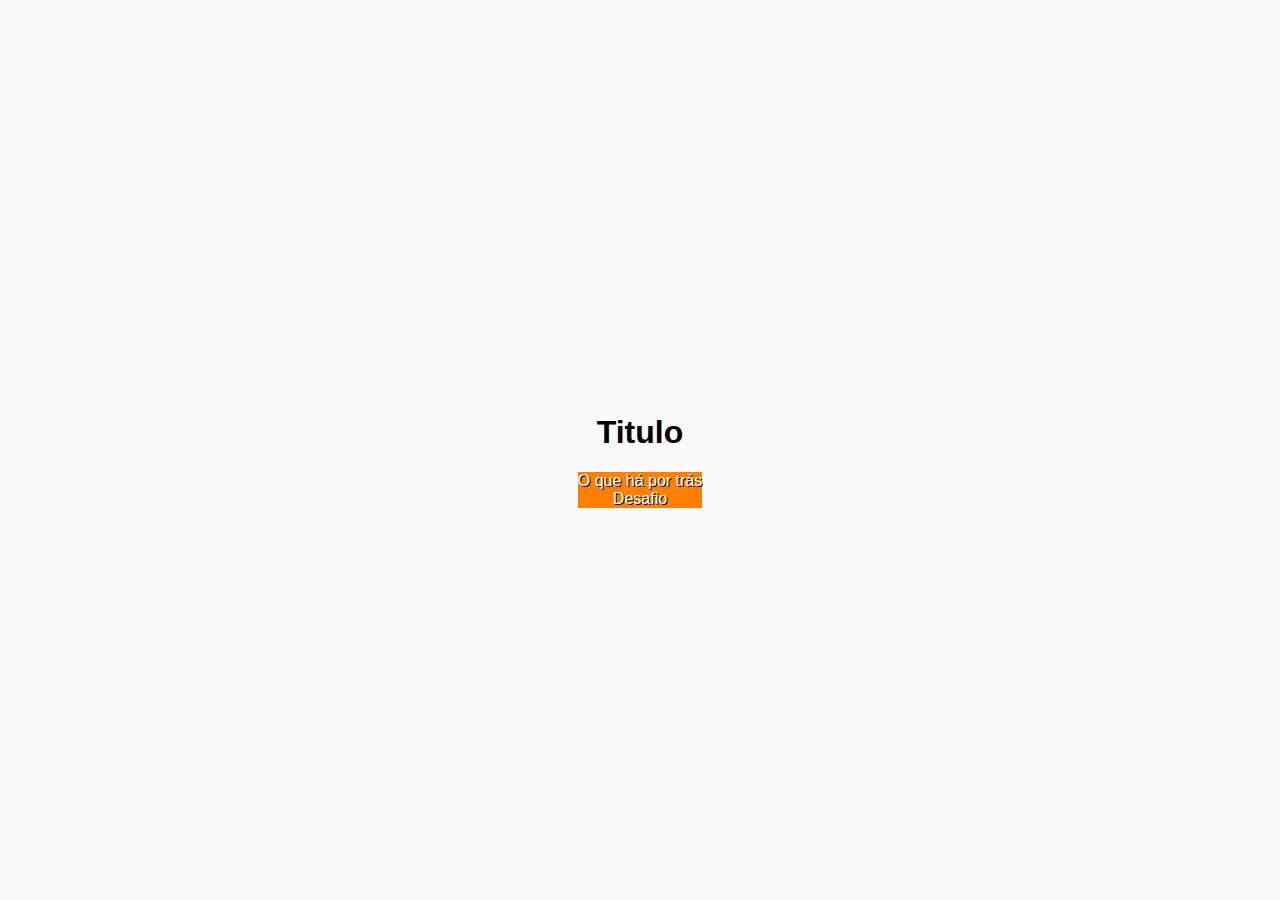
<file: index_old.html>
<html>
<head>
	<link rel="stylesheet" type="text/css" href="assets/css/style.css">
</head>
<body style="display: flex; text-align: center;">
<div id="inicio" class="center">
	<h1>Titulo</h1>

	<div>
		<div class="btn orange">
			O que há por trás
		</div>
		<div class="btn orange">
			Desafio
		</div>
	</div>
</div>

<div id="slides" class="center">
</div>

<div id="game" class="center" style="display: flex;">
	<canvas id="c" style="border: dashed 1pt gray; width: 100%;"></canvas>
	<div style="display: flex; flex-direction: column;">
		<div style="text-align: center;">
			<p>Inteligência Artifical</p>
			<img src="assets/img/back.png" style="height: 180px;">
		</div>		
		<div style="margin-top: 20px; text-align: center;">
			<img src="assets/img/back.png" style="height: 180px;">
			<p>Sua aposta</p>
			<button>Há resposta</button>
			<button>Não há resposta</button>			
		</div>
	</div>
</div>

</body>
	<script type="text/javascript" src="assets/js/fabric.min.js"></script>
	<script type="text/javascript" src="assets/js/utils.js"></script>
	<script type="text/javascript">
		
		class Manager {
			constructor() {
				this.inicio = document.getElementById("inicio")
				this.slides = document.getElementById("slides")
				this.game = document.getElementById("game")								
				
				this.switcher = new Switcher([
					this.inicio, this.slides, this.game
				])

				this.switcher.switchTo(this.inicio)				
			}
		}

		class Switcher {

			constructor(elements) {
				this.els = elements
			}

			switchTo(el) {
				this.els.forEach(function(item) {
					item.classList.remove(item == el ? "hidden": "shown")
					item.classList.add(item == el ? "shown": "hidden")
				})
			}

		}

		class Scene {
			constructor(canvas_element_id) {
				this.canvas = new fabric.StaticCanvas(canvas_element_id, {
					//backgroundColor: 'rgb(174,9,13)',
					backgroundImage: 'assets/img/background.jpg',
					width: 800,
					height: 480
				});
				this.defense_radius = 30
				this.backgroundObject
				this.create_defense_cells()
				this.create_strange_body()
				setInterval(this.animate.bind(this), 60)
			}

			create_defense_cells() {
				this.defense_cells = Array()
				this.defense_cells_momentum = Array()
				for (var i=0; i < 10; i++) {					
					var b = new fabric.Circle({
						fill: 'rgba(255, 255, 255, 0.5)',
						radius: this.defense_radius,
						alpha: 0.9,
						left: Math.random() * this.canvas.width - this.defense_radius/2,
						top: Math.random() * this.canvas.height - this.defense_radius/2,
					});
					this.defense_cells.push(b);
					this.canvas.add(b);

					(Math.random() > 0.5 ? 1 : -1)
					this.defense_cells_momentum.push({
						x: (1 + Math.random()) * (Math.random() > 0.5 ? 1 : -1), 
						y: (1 + Math.random()) * (Math.random() > 0.5 ? 1 : -1)
					})
				}

				this.limit_left = this.canvas.width - this.defense_radius*2
				this.limit_top = this.canvas.height - this.defense_radius*2
				let collision_distance_limit = this.defense_radius*2
				this.collision_distance_limit_squared = collision_distance_limit*collision_distance_limit
			}

			create_strange_body() {
				let x = Math.floor(this.canvas.width / 2)
				let y = Math.floor(this.canvas.height / 2)
				this.strange_body = new fabric.Path('M 10 10 L 30 30 L 50 20 L 10 0 z')
				this.strange_body.set({
					fill: 'green',
					stroke: 'blue', 
					opacity: .9,
					left: x,
					top: y
				});
				this.canvas.add(this.strange_body)
			}

			animate() {
				//this.animate_defense_cells_particle();
				this.animate_defense_cells();
				this.canvas.renderAll();
			}

			animate_defense_cells_particle() {
				let self = this
				this.defense_cells.forEach(function(item) {
					let dx = Math.floor(Math.random()*3 - 1)
					var nleft = item.left + dx
					nleft = nleft > self.limit_left ? nleft - 2*dx : nleft
					nleft = nleft < 0 ? nleft + 2*dx : nleft
					
					let dy = Math.floor(Math.random()*3 - 1)
					var ntop = item.top + dy
					ntop = ntop > self.limit_top ? ntop - 2*dx : ntop
					ntop = ntop < 0 ? ntop + 2*dx : ntop

					item.set({left: nleft, top: ntop});
				});
			}

			check_collission_squared(a, b, index) {
				let ax = a.left + a.radius
				let ay = a.top + a.radius
				let bx = b.left + b.radius
				let by = b.top + b.radius

				let dx = bx - ax
				let dy = by - ay

				// update direction
				// this.defense_cells_momentum[index].x = dx > 0 ? 1 : -1
				// this.defense_cells_momentum[index].y = dy > 0 ? 1 : -1

				let d_squared = dx*dx + dy*dy
				console.log(d_squared, this.collision_distance_limit_squared)				
				return d_squared < this.collision_distance_limit_squared
			}

			check_collission(a, b) {
				return a.left < b.left + b.radius
											&& a.left + a.width > b.left 
											&& a.top < b.top + b.height 
											&& a.top + a.height > b.top
			}

			animate_defense_cells() {				
				let self = this
				this.defense_cells.forEach(function(item, index, array) {
					if (Math.random() < 0.5) {
						// keep stopped
						return;
					}
					var dx = self.defense_cells_momentum[index].x
					var dy = self.defense_cells_momentum[index].y
					
					let decision = Math.random()
					if (decision < 0.95) {
						// keep the movement
					} else {
						if (Math.random() < 0.5) {
							self.defense_cells_momentum[index].x *= -1
							dx = self.defense_cells_momentum[index].x
						}
						if (Math.random() < 0.5) {
							self.defense_cells_momentum[index].y *= -1
							dy = self.defense_cells_momentum[index].y
						}
					}

					// invert x direction if in the right
					let px = item.left + dx
					if (px < 0 || px > self.limit_left) {
						self.defense_cells_momentum[index].x *= -1
						dx = self.defense_cells_momentum[index].x
					}

					// invert y direction if hit frontier
					let py = item.top + dy
					if (py < 0 || py < self.limit_top) {
						self.defense_cells_momentum[index].y *= -1
						dy = self.defense_cells_momentum[index].y
					}

					for (var i in array) {						
						if (item != array[i]) {
							if (self.check_collission_squared(item, array[i], i)) {
								self.defense_cells_momentum[index].x *= -1
								dx = self.defense_cells_momentum[index].x

								self.defense_cells_momentum[index].y *= -1
								dy = self.defense_cells_momentum[index].y
								break
							}
						}
					}

					item.set({left: item.left + dx, top: item.top + dy});
				});
			}
		}

		// var scene = new Scene("c");
		var manager = new Manager();		
	</script>
</html>
</file>
<file: assets/css/style.css>
body {
	margin: 0;
	font-family: sans-serif;
	background-color: #FAFAFA;
}

.hidden {
	display: none !important;
}

.shown {

}

.center {
	margin: auto;
}

.orange {
	background-color: #FF8000;
	color: #fff;
	text-shadow: 1px 1px black;
}

a .btn {
	font-weight: bold;	
	text-shadow: 1px 1px black;
	display: inline-block;
	border-radius: 10px;
	padding: 10px;
	border-bottom: solid 3pt black;
}

a:hover {
	background:#ff0; 
	color:#f00;
}
</file>
